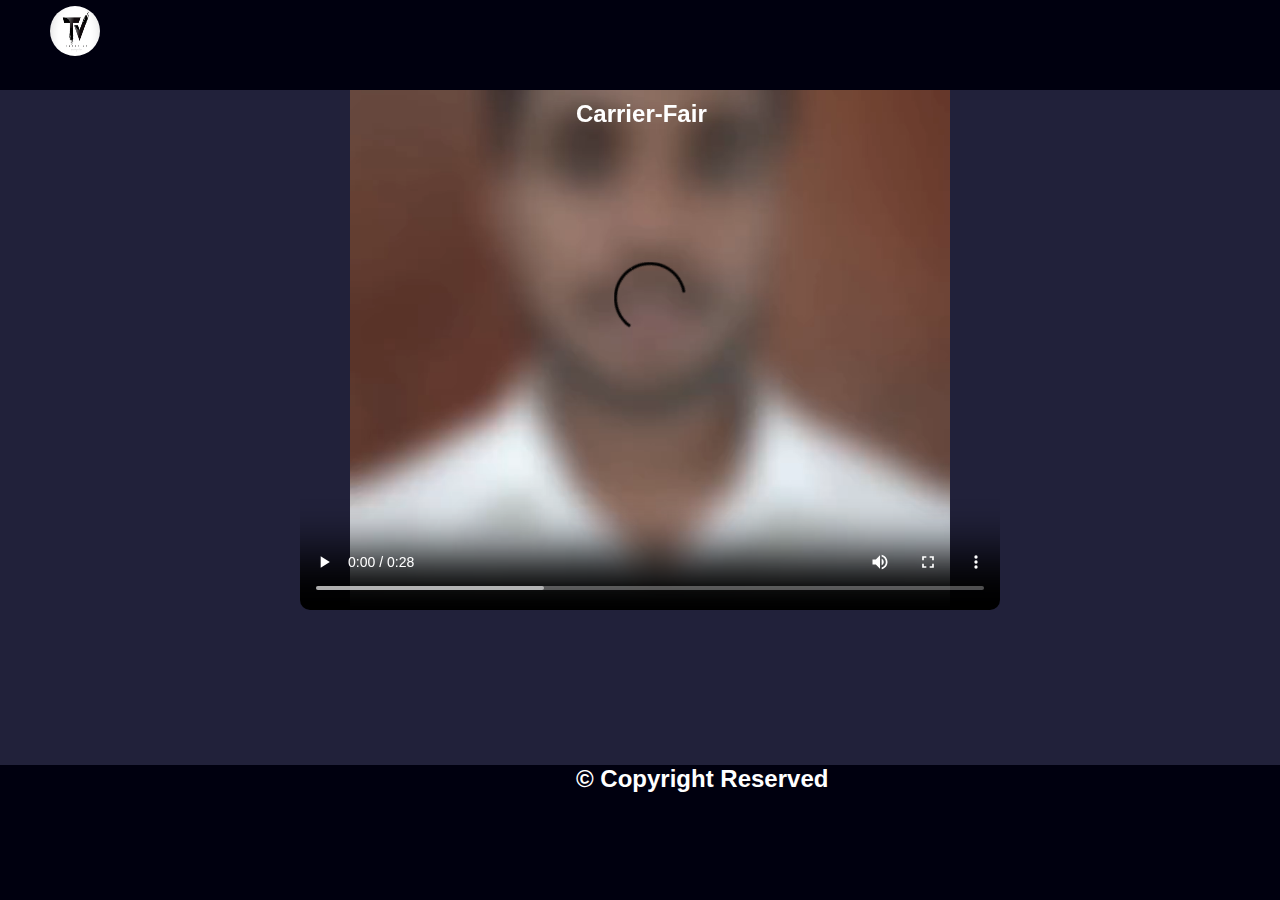
<file: carrier-fair.html>
<!DOCTYPE html>
<html lang="en">
<head>
    <meta charset="UTF-8">
    <meta name="viewport" content="width=device-width, initial-scale=1.0">
    <title>Document</title>
    <link rel="stylesheet" href="videos.css">
</head>
<body>
    <header>
        <img class="img" src="images/LOGO NEW.jpg">
        <h2 >Carrier-Fair</h2>
    </header>

    <video class="video" width="700" height="600" controls>
        <source src="videos/Carrier-Fair 24.mp4" type="video/mp4">
        
      </video>
    <footer>
        <h2>&copy; Copyright Reserved</h2>
    </footer>
    

    

    
</body>
</html>
</file>
<file: videos.css>
body{
    font-family:Arial;
    background-color:rgb(33, 33, 58);
}*{
    margin:0;
    padding:0;
}


header,footer{
   position:absolute;
   background-color:rgb(0, 0, 15);
   width:100%;
   color:white;
}

.img{
    height:50px;
    width:50px;
    border-radius:25px;
    align-items: center;
    margin-top:6px;
    margin-left:50px;
    margin-bottom:20px;
}

.video{
    border-radius:10px;
    margin-left:300px; 
    margin-right:300px; 
    margin-top:10px;
    margin-bottom:10px;
}

header{
    height:10vh;
}

header h2{
    position:absolute;
    left:45%;
    margin-top:20px;
}



footer{
    height:15vh;
    bottom:0;
}

footer h2{
    position:absolute;
    left:45%;
}

@media only screen and (max-width :600px){
   

    
    .header-text{
        margin-top:100%;
        font-size:16px;
    }

    .header-text h1{
        font-size:30px;
    }
    .video{
        border-radius:10px;
        margin-left:10px; 
        margin-right:10px; 
        margin-top:10px;
        margin-bottom:10px;
    }
    
    

    .copyright{
        font-size:14px;
    }
}
</file>
